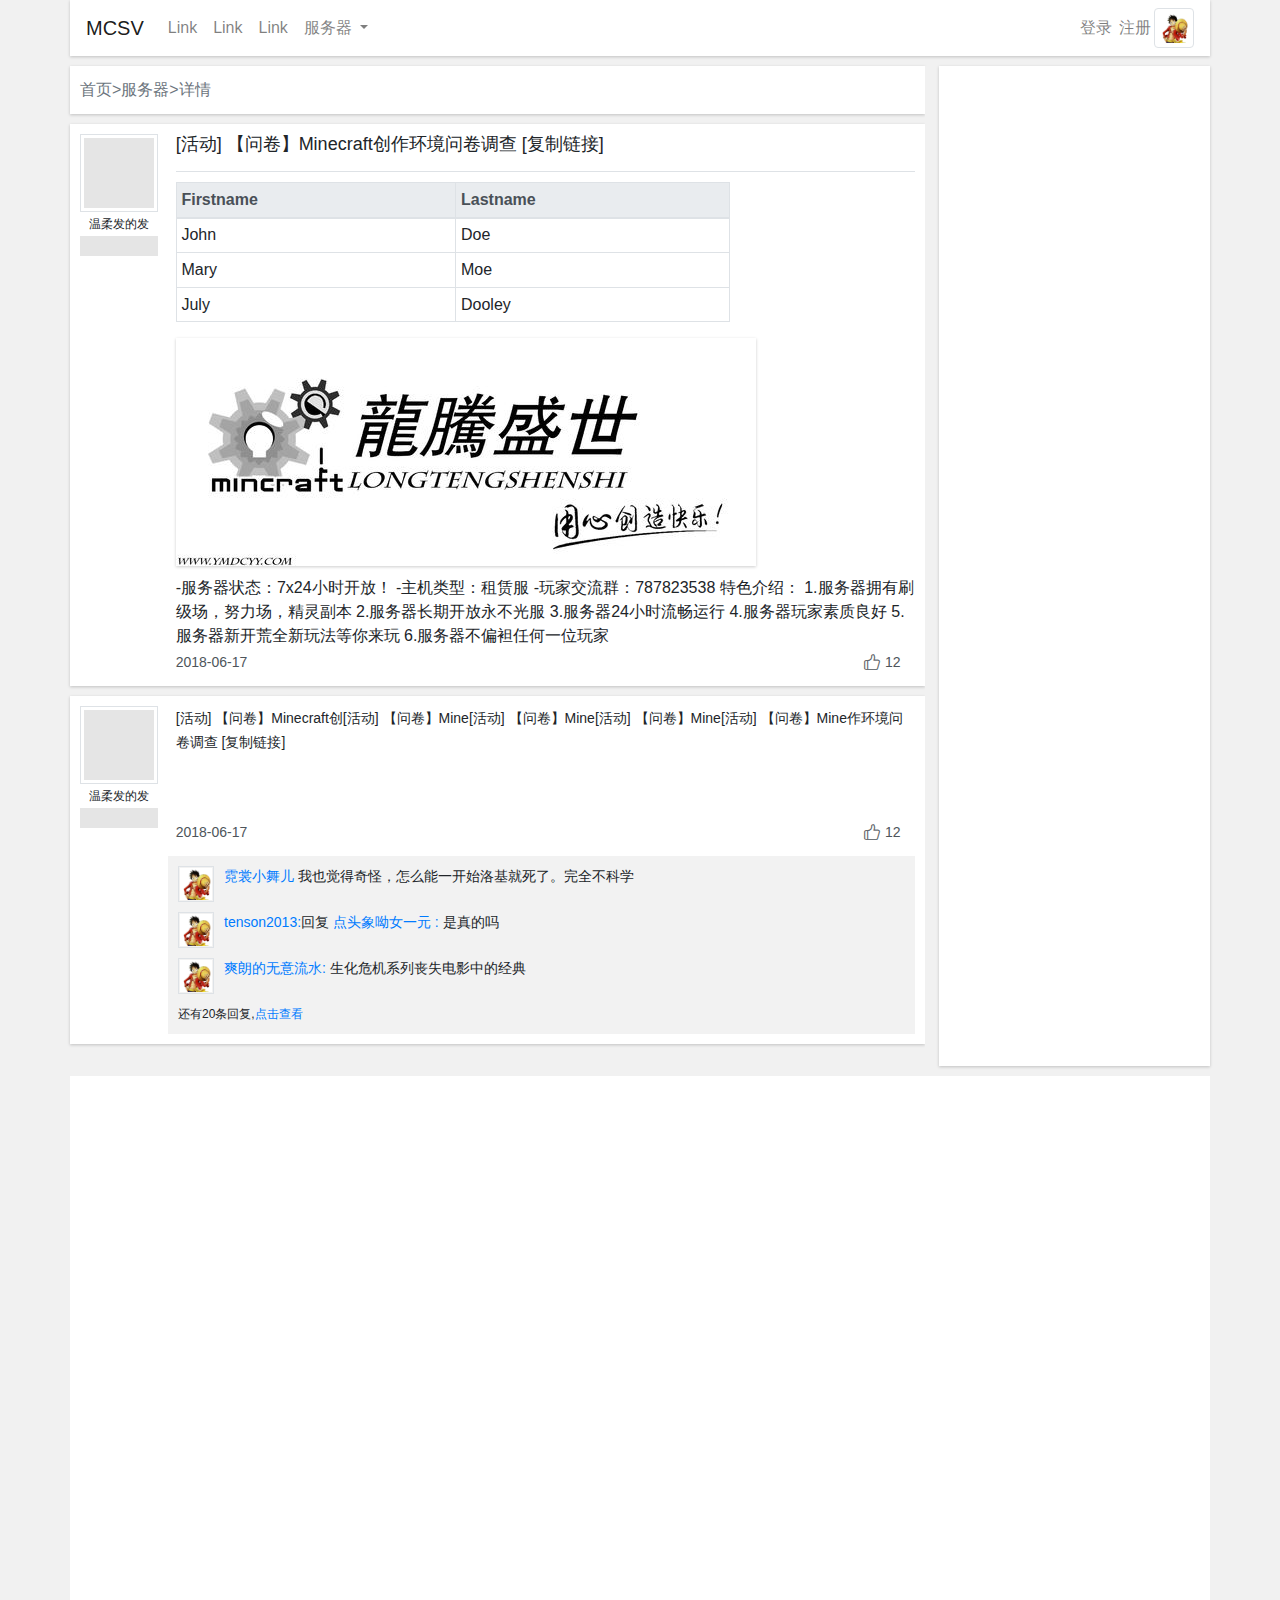
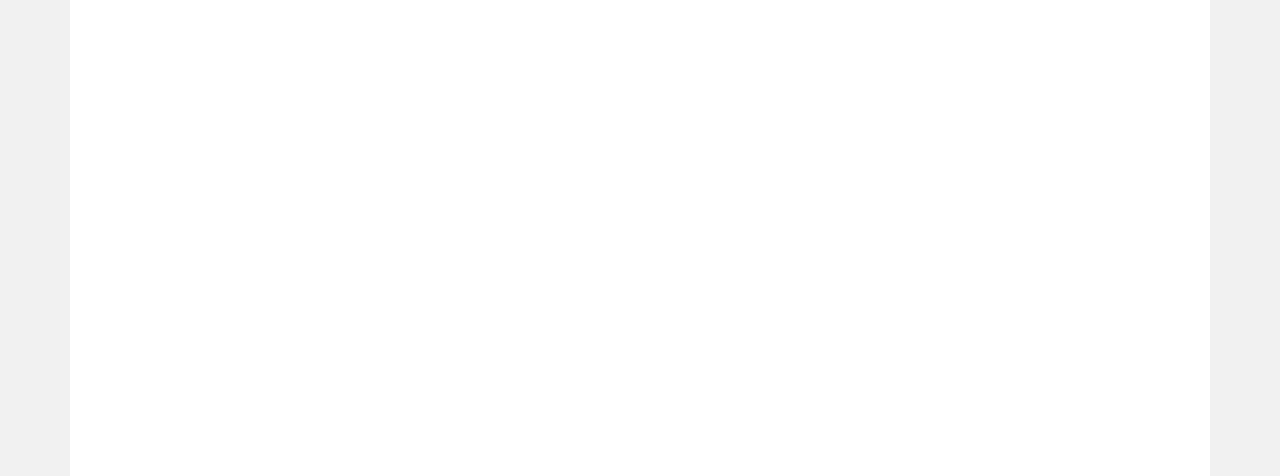
<file: details.html>
<!DOCTYPE html>
<html>
<head>
    <title>MCSVER</title>
    <meta charset="utf-8">
    <meta name="viewport" content="width=device-width, initial-scale=1">

    <link href="./css/static/bootstrap.min.css" type="text/css" rel="stylesheet">
    <script src="./js/static/jquery.min.js"></script>
    <script src="./js/static/popper.min.js"></script>
    <script src="./js/static/bootstrap.min.js"></script>

    <link href="css/static/public.css" type="text/css" rel="stylesheet"/>
    <link href="css/static/details.css" type="text/css" rel="stylesheet"/>
    <link href="css/static/icon/icon.css" type="text/css" rel="stylesheet"/>
    <script src="./js/details.js"></script>
    <script>
        //窗口大小监听
        $(window).resize(function () {
            var width = $(this).width();
            var height = $(this).height();
            if (width < 768) {
                $("#center-right").css("display", "none");
            } else {
                $("#center-right").css("display", "block");
            }
        });
        $(function () {
            if ($(window).width() < 768){
                $("#center-right").css("display", "none");
            }
        });
        //回复div toggle
        $(document).ready(function(){
            $(".toggle-reply").click(function(){
                $(this).parents(".reply-floor").next(".reply-div").toggle(200);
            });
        });
        $(document).ready(function(){
            $(".toggle-reply-input").click(function(){
                $(this).parents(".reply-floor").nextAll(".reply-input-div").toggle(200);
            });
        });
    </script>
</head>
<body style="background: #f1f1f1">
<div class="container">
    <nav class="navbar navbar-expand-sm navbar-light box-shadow" style="background: #FFF;min-width: 510px">
        <!--<nav class="navbar navbar-expand-md bg-dark navbar-dark">-->
        <a class="navbar-brand" href="#">MCSV</a>
        <button class="navbar-toggler" type="button" data-toggle="collapse" data-target="#collapsibleNavbar">
            <span class="navbar-toggler-icon"></span>
        </button>
        <div class="collapse navbar-collapse" id="collapsibleNavbar" style="justify-content: space-between;">
            <ul class="navbar-nav">
                <li class="nav-item">
                    <a class="nav-link" href="#">Link</a>
                </li>
                <li class="nav-item">
                    <a class="nav-link" href="#">Link</a>
                </li>
                <li class="nav-item">
                    <a class="nav-link" href="#">Link</a>
                </li>
                <li class="nav-item dropdown" style=" position: relative;">
                    <a class="nav-link dropdown-toggle" href="#" id="navbardrop" data-toggle="dropdown">
                        服务器
                    </a>
                    <div class="dropdown-menu">
                        <a class="dropdown-item" href="#">Link 1</a>
                        <a class="dropdown-item" href="#">Link 2</a>
                        <a class="dropdown-item" href="#">Link 3</a>
                    </div>
                </li>
            </ul>
            <ul class="navbar-nav">
                <li class="nav-item">
                    <a class="nav-link" style="padding:.5rem .2rem" href="#">登录</a>
                </li>
                <li class="nav-item">
                    <a class="nav-link" style="padding:.5rem .2rem" href="#">注册</a>
                </li>
                <img class="img-thumbnail" style="height: 40px;width: 40px" src="image/lufei.jpg"/>
            </ul>
        </div>
    </nav>
    <div class="br"></div>
    <div class="center">
        <div class="col-md-9" style="background: #F1F1F1;float: left">
            <div class="w-100 box-shadow navigation-div">
                <a href="">首页</a><a href="">>服务器</a><a href="">>详情</a>
            </div>
            <div class="br"></div>
            <!--内容-->
            <div class="w-100 white d-flex box-shadow" style="min-height: 300px;padding:10px">
                <!--头像-->
                <div style="width: 108px;">
                    <div class="head-img-div">
                        <div class="head-img shadow">

                        </div>
                    </div>
                    <div class="user-name-div">
                        <a>温柔发的发</a>
                    </div>
                    <div class="vip-icon-div shadow">

                    </div>
                </div>

                <div class=" h-100 flex-grow-1 d-flex flex-column" style="min-height: 300px;width: 100%;">
                    <div class="w-100 border-bottom" style="height: 38px;line-height: 38px;margin-bottom: 10px">
                        <h6 style="font-size: 18px">[活动] 【问卷】Minecraft创作环境问卷调查 [复制链接]</h6>
                    </div>
                    <table class="w-75 table table-bordered table-sm">
                        <thead class="thead-light">
                        <tr>
                            <th>Firstname</th>
                            <th>Lastname</th>
                        </tr>
                        </thead>
                        <tbody>
                        <tr>
                            <td>John</td>
                            <td>Doe</td>
                        </tr>
                        <tr>
                            <td>Mary</td>
                            <td>Moe</td>
                        </tr>
                        <tr>
                            <td>July</td>
                            <td>Dooley</td>
                        </tr>
                        </tbody>
                    </table>
                    <div id="content" class="flex-grow-1">
                        <img src="image/ltss.jpg"/>
                        <div class="br"></div>
                        <span>
                            -服务器状态：7x24小时开放！
                            -主机类型：租赁服
                            -玩家交流群：787823538
                            特色介绍：
                            1.服务器拥有刷级场，努力场，精灵副本
                            2.服务器长期开放永不光服
                            3.服务器24小时流畅运行
                            4.服务器玩家素质良好
                            5.服务器新开荒全新玩法等你来玩
                            6.服务器不偏袒任何一位玩家
                        </span>
                    </div>
                    <div class="w-100 d-flex justify-content-between comment-item"
                         style="height: 28px;line-height: 28px;">
                        <div class="h-100" style="width: 88px">
                            <p>2018-06-17</p>
                        </div>
                        <div class="h-100 d-flex justify-content-between div-reply-icon"
                             style="width: 280px;">
                            <div class="reply-icon" title="举报">
                                <a href="#"><i class="icon iconfont">&#xe601;</i></a>
                            </div>
                            <div class="reply-icon" title="踩">
                                <a href="#"><i class="icon iconfont">&#xe703;</i></a>
                                <p>2</p>
                            </div>
                            <div class="reply-icon" title="回复">
                                <a href="#"><i class="icon iconfont">&#xe646;</i></a>
                            </div>
                            <div class="reply-icon" title="查看对话">
                                <a href="#"><i class="icon iconfont">&#xe66b;</i></a>
                            </div>
                            <div class="show-icon" title="点赞">
                                <a style="text-decoration: none;" href="#"><i class="icon iconfont">&#xe608;</i></a>
                                <p>12</p>
                            </div>
                        </div>
                    </div>
                </div>
            </div>

            <div class="br"></div>
            <!--楼层-->
            <div class="floor box-shadow">
                <div class="reply-floor w-100 d-flex white" style="min-height: 140px;padding: 10px;">
                    <!--头像-->
                    <div style="width: 108px;">
                        <div class="head-img-div">
                            <div class="head-img shadow">

                            </div>
                        </div>
                        <div class="user-name-div">
                            <a>温柔发的发</a>
                        </div>
                        <div class="vip-icon-div shadow">

                        </div>
                    </div>
                    <!--回复-->
                    <div class=" h-100 flex-grow-1 d-flex flex-column justify-content-between"
                         style="min-height: 140px;width: 100%;">
                        <!--楼层-->
                        <div class="w-100" style="margin-bottom: 10px;">
                            <span style="font-size: 14px">[活动] 【问卷】Minecraft创[活动] 【问卷】Mine[活动] 【问卷】Mine[活动] 【问卷】Mine[活动] 【问卷】Mine作环境问卷调查 [复制链接]</span>
                        </div>
                        <div class="w-100 d-flex justify-content-between comment-item"
                             style="height: 28px;line-height: 28px;">
                            <div class="h-100" style="width: 88px">
                                <p>2018-06-17</p>
                            </div>
                            <div class="h-100 d-flex justify-content-between div-reply-icon" style="width: 280px;">
                                <div class="reply-icon" title="举报">
                                    <a href="#"><i class="icon iconfont">&#xe601;</i></a>
                                </div>
                                <div class="reply-icon" title="踩">
                                    <a href="#"><i class="icon iconfont">&#xe703;</i></a>
                                    <p>2</p>
                                </div>
                                <div class="reply-icon toggle-reply-input" title="回复">
                                    <a><i class="icon iconfont">&#xe646;</i></a>
                                </div>
                                <div class="reply-icon toggle-reply"  data-toggle="collapse" data-target="#demo" title="查看对话">
                                    <a><i class="icon iconfont">&#xe66b;</i></a>
                                    <p>2</p>
                                </div>
                                <div class="show-icon" title="点赞">
                                    <a style="text-decoration: none;" href="#"><i class="icon iconfont">&#xe608;</i></a>
                                    <p>12</p>
                                </div>
                            </div>
                        </div>
                    </div>
                </div>
                <div class="reply-div w-100 white" style="padding:0 10px 10px 0">
                    <div class="d-flex w-100 h-100">
                        <div  style="min-width: 98px;padding:10px;"></div>
                        <div class="flex-grow-1 reply-item-body">
                            <div class="reply-item d-flex">
                                <a class="reply-user-img-div">
                                    <img class="reply-user-img" src="./image/lufei.jpg">
                                </a>
                                <div class="reply-content">
                                    <a href="">霓裳小舞儿</a>
                                    <span>我也觉得奇怪，怎么能一开始洛基就死了。完全不科学</span>
                                </div>
                            </div>
                            <div class="reply-item d-flex">
                                <a class="reply-user-img-div">
                                    <img class="reply-user-img" src="./image/lufei.jpg">
                                </a>
                                <div class="reply-content">
                                    <a href="">tenson2013:</a><span>回复</span>
                                    <a  href="">点头象呦女一元 :</a>
                                    <span>是真的吗</span>
                                </div>
                            </div>
                            <div class="reply-item d-flex">
                                <a class="reply-user-img-div">
                                    <img class="reply-user-img" src="./image/lufei.jpg">
                                </a>
                                <div class="reply-content">
                                    <a href="">爽朗的无意流水:</a>
                                    <span>生化危机系列丧失电影中的经典</span>
                                </div>
                            </div>
                            <div class="reply-more-div">
                                <span>还有20条回复,</span><a href="">点击查看</a>
                            </div>
                        </div>
                    </div>
                </div>
                <div class="reply-input-div collapse w-100 white" style="height: 100px;padding:0 10px 10px 0">
                    <div class="d-flex w-100 h-100">
                        <div style="min-width: 98px;padding:10px;border-right: 1px #cccccc solid;"></div>
                        <div class="flex-grow-1" style="background: #fbef49"></div>
                    </div>
                </div>
            </div>

        </div>
        <!--右边栏-->
        <div id="center-right" class="col-md-3 center-right">
            <div class="h-100" style="background: #f1f1f1;float: left;width: 5%"></div>
            <div class="h-100 box-shadow" style="background: #FFF;float: left;width: 95%">

            </div>
        </div>

        <div class="clearfix"></div>
        <div class="footer col-md-12" style="margin-top: 10px;height: 1000px;">


        </div>
    </div>
</div>
</body>
</html>
</file>
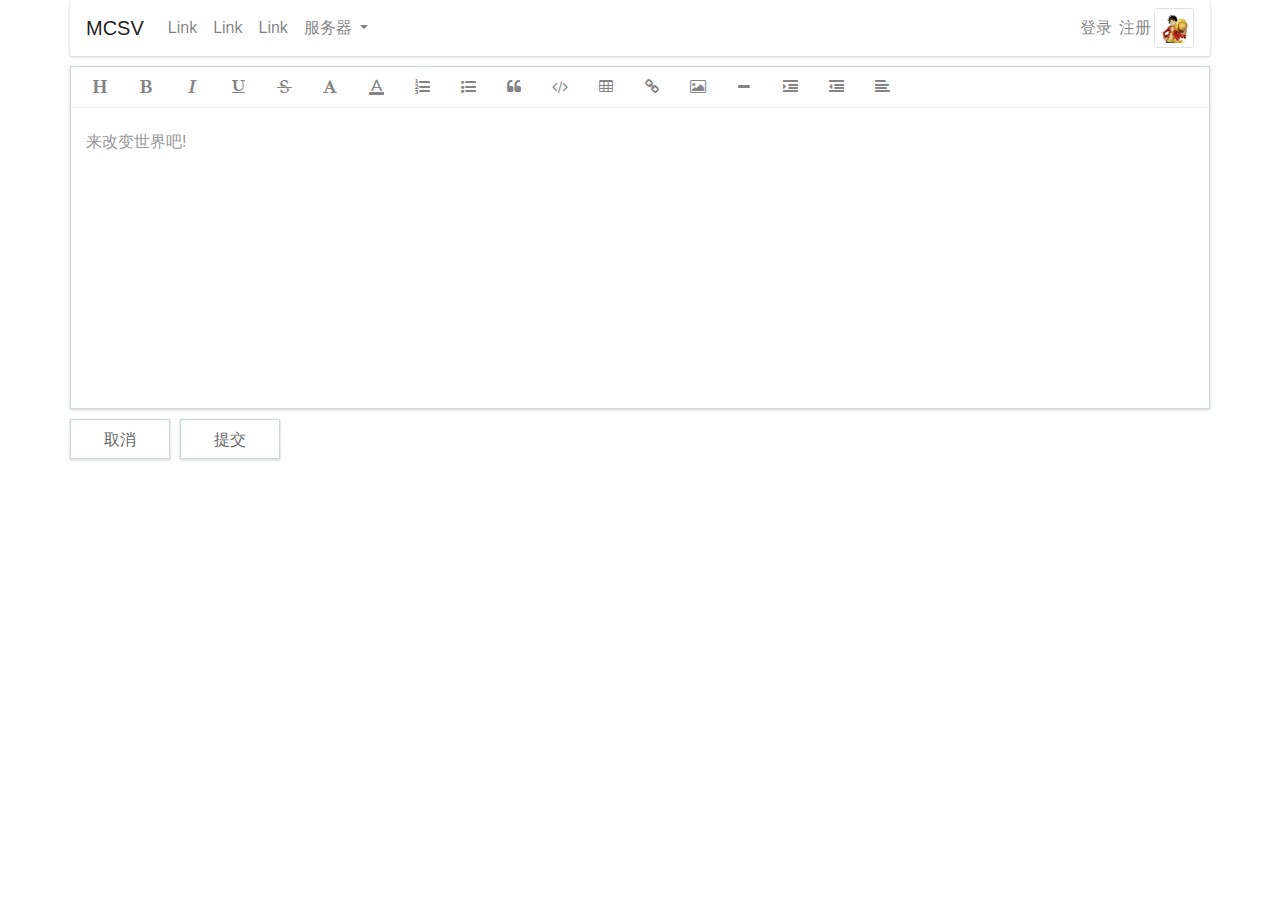
<file: edit.html>
<!DOCTYPE html>
<html>
<head>
    <meta charset="UTF-8">
    <title>wangEditor demo</title>
    <link href="./css/static/bootstrap.min.css" type="text/css" rel="stylesheet">
    <script src="./js/static/jquery.min.js"></script>
    <script src="./js/static/popper.min.js"></script>
    <script src="./js/static/bootstrap.min.js"></script>
    <link href="css/static/public.css" type="text/css" rel="stylesheet"/>

    <!--富文本-->
    <link rel="stylesheet" type="text/css" href="./css/edit/simditor.css"/>
    <script type="text/javascript" src="./js/edit/jquery.min.js"></script>
    <script type="text/javascript" src="./js/edit/module.js"></script>
    <script type="text/javascript" src="./js/edit/hotkeys.js"></script>
    <script type="text/javascript" src="./js/edit/uploader.js"></script>
    <script type="text/javascript" src="./js/edit/simditor.js"></script>
    <style>
        #editor>img{
            max-width: 100%;
        }
    </style>
</head>
<body>
<div class="container">
    <nav class="navbar navbar-expand-sm navbar-light box-shadow" style="background: #FFF;min-width: 510px">
        <a class="navbar-brand" href="#">MCSV</a>
        <button class="navbar-toggler" type="button" data-toggle="collapse" data-target="#collapsibleNavbar">
            <span class="navbar-toggler-icon"></span>
        </button>
        <div class="collapse navbar-collapse" id="collapsibleNavbar" style="justify-content: space-between;">
            <ul class="navbar-nav">
                <li class="nav-item">
                    <a class="nav-link" href="#">Link</a>
                </li>
                <li class="nav-item">
                    <a class="nav-link" href="#">Link</a>
                </li>
                <li class="nav-item">
                    <a class="nav-link" href="#">Link</a>
                </li>
                <li class="nav-item dropdown" style=" position: relative;">
                    <a class="nav-link dropdown-toggle" href="#" id="navbardrop" data-toggle="dropdown">
                        服务器
                    </a>
                    <div class="dropdown-menu">
                        <a class="dropdown-item" href="#">Link 1</a>
                        <a class="dropdown-item" href="#">Link 2</a>
                        <a class="dropdown-item" href="#">Link 3</a>
                    </div>
                </li>
            </ul>
            <ul class="navbar-nav">
                <li class="nav-item">
                    <a class="nav-link" style="padding:.5rem .2rem" href="#">登录</a>
                </li>
                <li class="nav-item">
                    <a class="nav-link" style="padding:.5rem .2rem" href="#">注册</a>
                </li>
                <img class="img-thumbnail" style="height: 40px;width: 40px" src="image/lufei.jpg"/>
            </ul>
        </div>
    </nav>
    <div class="br"></div>
    <div class="box-shadow col-md-12">
        <textarea id="editor" placeholder="来改变世界吧!" autofocus></textarea>
    </div>
    <div class="br"></div>
    <div class="col-md-12" style="height: 40px;">
        <div class="button box-shadow" style="height:40px;width:100px;" onclick="get()">
            <p>取消</p>
        </div>
        <div class="button box-shadow" style="height:40px;width:100px;" onclick="get()">
            <p>提交</p>
        </div>
    </div>
</div>
<script type="text/javascript" src="./js/edit/init.edit.js"></script>
</body>
</html>
</file>
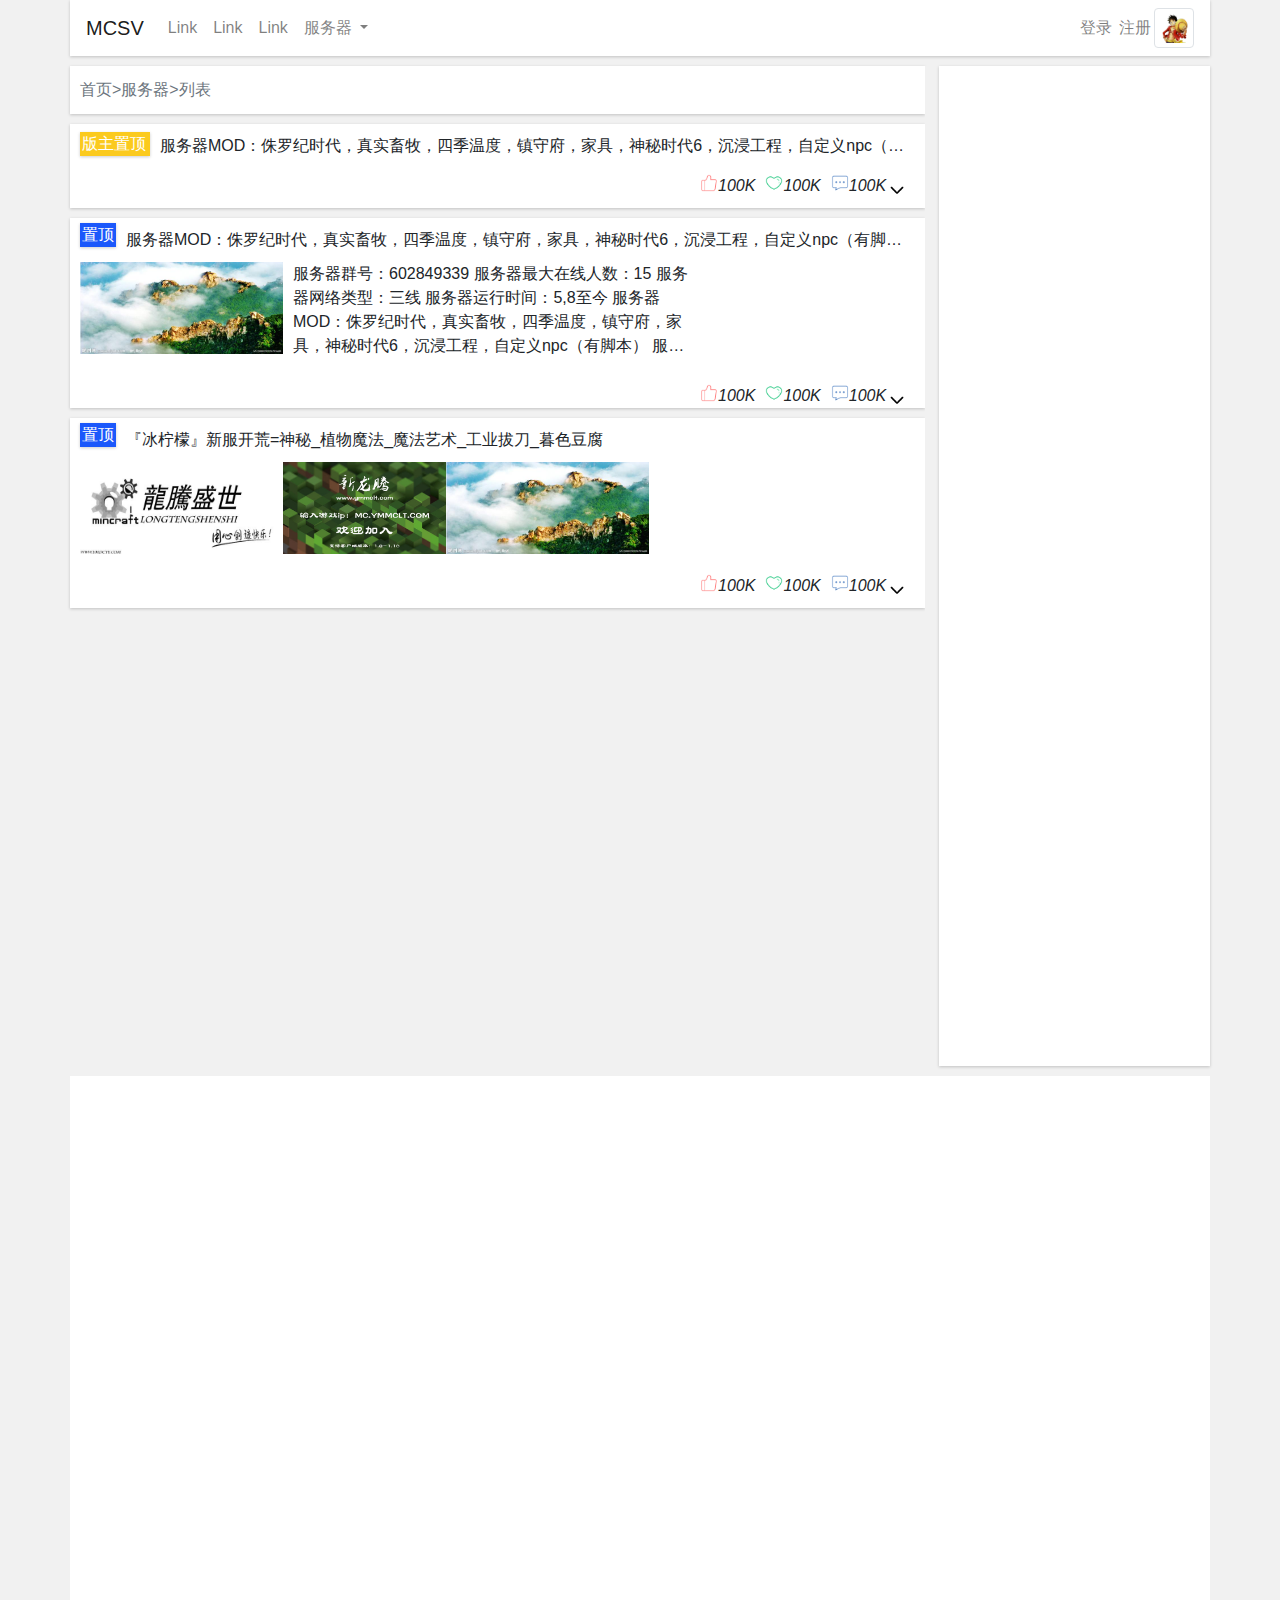
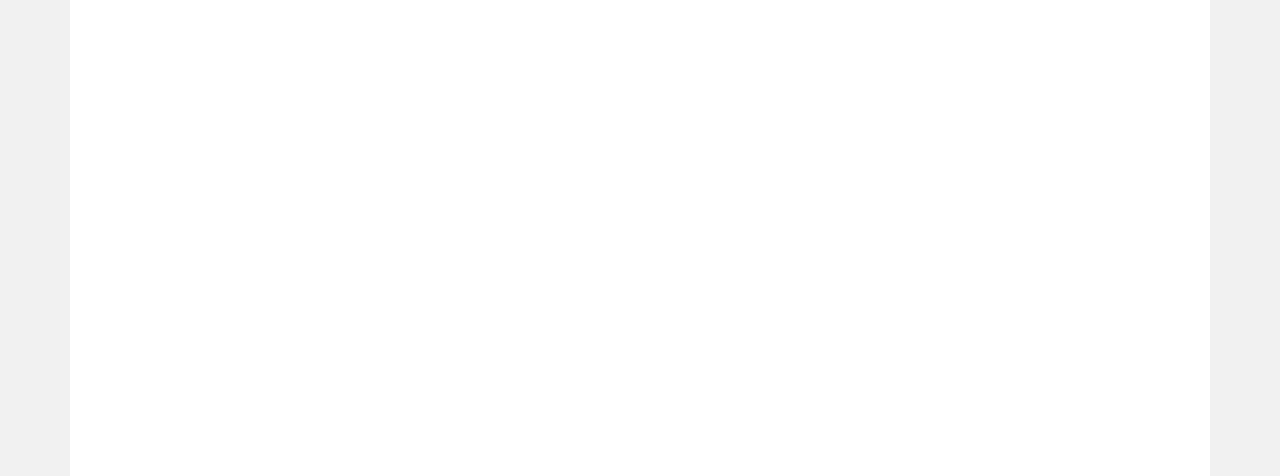
<file: list.html>
<!DOCTYPE html>
<html>
<head>
    <title>MCSVER</title>
    <meta charset="utf-8">
    <meta name="viewport" content="width=device-width, initial-scale=1">
    <link href="./css/static/bootstrap.min.css" type="text/css" rel="stylesheet">
    <link href="css/static/public.css" type="text/css" rel="stylesheet"/>
    <script src="./js/static/jquery.min.js"></script>
    <script src="./js/static/popper.min.js"></script>
    <script src="./js/static/bootstrap.min.js"></script>
    <style>
        .center-right {
            background: #f1f1f1;
            float: left;
            height: 1000px;
        }

        .image-width {
            min-width: 160px;
            max-width: 203px;
            height: 92px;
        }

        .dropdown {
            position: absolute;
        }

        .nav-link {
            text-align: center;
        }

        .col-md-9 {
            min-width: 510px;
        }
    </style>
    <script>
        $(function () {
            if ($(window).width() < 768){
                $("#center-right").css("display", "none");
            }
        });
        //窗口大小监听
        $(window).resize(function () {
            var width = $(this).width();
            var height = $(this).height();
            if (width < 768) {
                $("#center-right").css("display", "none");
            } else {
                $("#center-right").css("display", "block");
            }
        });
    </script>
</head>
<body style="background: #f1f1f1">
<div class="container">
    <nav class="navbar navbar-expand-sm navbar-light box-shadow" style="background: #FFF;min-width: 510px">
        <!--<nav class="navbar navbar-expand-md bg-dark navbar-dark">-->
        <a class="navbar-brand" href="#">MCSV</a>
        <button class="navbar-toggler" type="button" data-toggle="collapse" data-target="#collapsibleNavbar">
            <span class="navbar-toggler-icon"></span>
        </button>
        <div class="collapse navbar-collapse" id="collapsibleNavbar" style="justify-content: space-between;">
            <ul class="navbar-nav">
                <li class="nav-item">
                    <a class="nav-link" href="#">Link</a>
                </li>
                <li class="nav-item">
                    <a class="nav-link" href="#">Link</a>
                </li>
                <li class="nav-item">
                    <a class="nav-link" href="#">Link</a>
                </li>
                <li class="nav-item dropdown" style=" position: relative;">
                    <a class="nav-link dropdown-toggle" href="#" id="navbardrop" data-toggle="dropdown">
                        服务器
                    </a>
                    <div class="dropdown-menu">
                        <a class="dropdown-item" href="#">Link 1</a>
                        <a class="dropdown-item" href="#">Link 2</a>
                        <a class="dropdown-item" href="#">Link 3</a>
                    </div>
                </li>
            </ul>
            <ul class="navbar-nav">
                <li class="nav-item">
                    <a class="nav-link" style="padding:.5rem .2rem" href="#">登录</a>
                </li>
                <li class="nav-item">
                    <a class="nav-link" style="padding:.5rem .2rem" href="#">注册</a>
                </li>
                <img class="img-thumbnail" style="height: 40px;width: 40px" src="image/lufei.jpg"/>
            </ul>
        </div>
    </nav>
    <div class="br"></div>
    <div class="center">
        <div class="col-md-9" style="background: #F1F1F1;float: left">
            <div class="w-100 box-shadow navigation-div">
                <a href="">首页</a><a href="">>服务器</a><a href="">>列表</a>
            </div>
            <div class="br"></div>
            <div class="media col-md-12 box-shadow d-flex flex-column" style="height:84px;min-width: 510px">
                <div class="media float-left w-100" style="height:50px;background: #FFFFFF">
                    <div class="d-flex flex-column h-100" style="min-width:90px;justify-content: center;">
                       <span class="box-shadow"
                             style="margin-left: 10px;margin-right: 10px;color: #FFF;background: #fbca1e;padding: 0 2px">版主置顶</span>
                    </div>
                    <div class="d-flex flex-column h-100 title-hidden"
                         style="justify-content: center;padding:10px 10px 0 0; ">
                        <span class="h-100" style="overflow: hidden;text-overflow: ellipsis;">服务器MOD：侏罗纪时代，真实畜牧，四季温度，镇守府，家具，神秘时代6，沉浸工程，自定义npc（有脚本）</span>
                    </div>
                </div>
                <div class="w-100 " style="padding:10px">
                    <div class="d-flex flex-row float-right" style="width: 220px;">
                        <div class="count-icon d-flex" style="padding: 0 5px">
                            <img style="height:18px;width: 18px;" src="image/icon/icon-praise.png"/>
                            <i style="float: left">100K</i>
                        </div>
                        <div class="count-icon d-flex float-left" style="padding: 0 5px">
                            <img style="height:18px;width: 18px;" src="image/icon/icon-collection.png"/>
                            <i style="float: left">100K</i>
                        </div>
                        <div class="count-icon d-flex" style="padding: 0 5px">
                            <img style="height:18px;width: 18px;" src="image/icon/icon-info.png"/>
                            <i style="float: left">100K</i>
                        </div>
                        <div class="dropdown count-icon d-flex"
                             style="height:24px;width: 35px;padding: 2px 7px;right: 10px;">
                            <img class="dropdown-toggle" style="height:20px;width: 20px;"
                                 src="image/icon/icon-down-arrow.png" data-toggle="dropdown"/>
                            <div class="dropdown-menu">
                                <a class="dropdown-item" href="#">Link 1</a>
                                <a class="dropdown-item" href="#">Link 2</a>
                                <a class="dropdown-item" href="#">Link 3</a>
                            </div>
                        </div>
                    </div>
                </div>
            </div>
            <div class="br"></div>

            <div class="media col-md-12 box-shadow d-flex flex-column" style="height:190px ;min-width: 510px">
                <div class="media float-left w-100" style="height:50px;background: #FFFFFF">
                    <div class="d-flex flex-column h-100"
                         style="min-width:46px;margin-right:10px;justify-content: center;">
                        <span class="box-shadow"
                              style="margin-left: 10px;color: #FFF;background: #1b58fb;padding: 0 2px;">置顶</span>
                    </div>
                    <div class="d-flex flex-column h-100 title-hidden"
                         style="justify-content: center;padding:10px 10px 0 0; ">
                        <span class="h-100" style="overflow: hidden;text-overflow: ellipsis;">服务器MOD：侏罗纪时代，真实畜牧，四季温度，镇守府，家具，神秘时代6，沉浸工程，自定义npc（有脚本）</span>
                    </div>
                </div>
                <div class="media float-left w-100" style="background: #FFF;padding: 10px;height: 64%;">
                    <img class="image-width" src="./image/long.jpg">
                    <p class="hidden-text" style="padding-left:10px;max-width: 406px;height:92px;">
                        服务器群号：602849339
                        服务器最大在线人数：15
                        服务器网络类型：三线
                        服务器运行时间：5,8至今
                        服务器MOD：侏罗纪时代，真实畜牧，四季温度，镇守府，家具，神秘时代6，沉浸工程，自定义npc（有脚本）
                        服务器插件：脚本方块（用来做有趣的侏罗纪公园副本和农场），基础插件，全球市场（挂售你的商品）</p>
                </div>
                <div class="w-100 " style="padding:10px">
                    <div class="d-flex flex-row float-right" style="width: 220px;">
                        <div class="count-icon d-flex" style="padding: 0 5px">
                            <img style="height:18px;width: 18px;" src="image/icon/icon-praise.png"/>
                            <i style="float: left">100K</i>
                        </div>
                        <div class="count-icon d-flex float-left" style="padding: 0 5px">
                            <img style="height:18px;width: 18px;" src="image/icon/icon-collection.png"/>
                            <i style="float: left">100K</i>
                        </div>
                        <div class="count-icon d-flex" style="padding: 0 5px">
                            <img style="height:18px;width: 18px;" src="image/icon/icon-info.png"/>
                            <i style="float: left">100K</i>
                        </div>
                        <div class="dropdown count-icon d-flex"
                             style="height:24px;width: 35px;padding: 2px 7px;right: 10px;">
                            <img class="dropdown-toggle" style="height:20px;width: 20px;"
                                 src="image/icon/icon-down-arrow.png" data-toggle="dropdown"/>
                            <div class="dropdown-menu">
                                <a class="dropdown-item" href="#">Link 1</a>
                                <a class="dropdown-item" href="#">Link 2</a>
                                <a class="dropdown-item" href="#">Link 3</a>
                            </div>
                        </div>
                    </div>
                </div>
            </div>
            <div class="br"></div>

            <div class="media col-md-12 box-shadow d-flex flex-column" style="height:190px ;min-width: 510px">
                <div class="media float-left w-100" style="height:50px;background: #FFFFFF">
                    <div class="d-flex flex-column h-100"
                         style="min-width:46px;margin-right:10px;justify-content: center;">
                        <span class="box-shadow"
                              style="margin-left: 10px;color: #FFF;background: #1b58fb;padding: 0 2px;">置顶</span>
                    </div>
                    <div class="d-flex flex-column h-100 title-hidden"
                         style="justify-content: center;padding:10px 10px 0 0; ">
                        <span class="h-100" style="overflow: hidden;text-overflow: ellipsis;">『冰柠檬』新服开荒=神秘_植物魔法_魔法艺术_工业拔刀_暮色豆腐</span>
                    </div>
                </div>
                <div class="media float-left w-100" style="background: #FFF;padding: 10px;height: 64%;">
                    <img class="image-width" src="./image/ltss.jpg">
                    <img class="image-width" src="./image/xlt.jpg">
                    <img class="image-width" src="./image/long.jpg">
                </div>
                <div class="w-100 " style="padding:10px">
                    <div class="d-flex flex-row float-right" style="width: 220px;">
                        <div class="count-icon d-flex" style="padding: 0 5px">
                            <img style="height:18px;width: 18px;" src="image/icon/icon-praise.png"/>
                            <i style="float: left">100K</i>
                        </div>
                        <div class="count-icon d-flex float-left" style="padding: 0 5px">
                            <img style="height:18px;width: 18px;" src="image/icon/icon-collection.png"/>
                            <i style="float: left">100K</i>
                        </div>
                        <div class="count-icon d-flex" style="padding: 0 5px">
                            <img style="height:18px;width: 18px;" src="image/icon/icon-info.png"/>
                            <i style="float: left">100K</i>
                        </div>
                        <div class="dropdown count-icon d-flex"
                             style="height:24px;width: 35px;padding: 2px 7px;right: 10px;">
                            <img class="dropdown-toggle" style="height:20px;width: 20px;"
                                 src="image/icon/icon-down-arrow.png" data-toggle="dropdown"/>
                            <div class="dropdown-menu">
                                <a class="dropdown-item" href="#">Link 1</a>
                                <a class="dropdown-item" href="#">Link 2</a>
                                <a class="dropdown-item" href="#">Link 3</a>
                            </div>
                        </div>
                    </div>
                </div>
            </div>

        </div>

        <div id="center-right" class="col-md-3 center-right">
            <div class="h-100" style="background: #f1f1f1;float: left;width: 5%"></div>
            <div class="h-100 box-shadow" style="background: #FFF;float: left;width: 95%">

            </div>
        </div>
        <div class="clearfix"></div>
        <div class="footer col-md-12" style="margin-top: 10px;height: 1000px;">


        </div>
    </div>
</div>
</body>
</html>
</file>
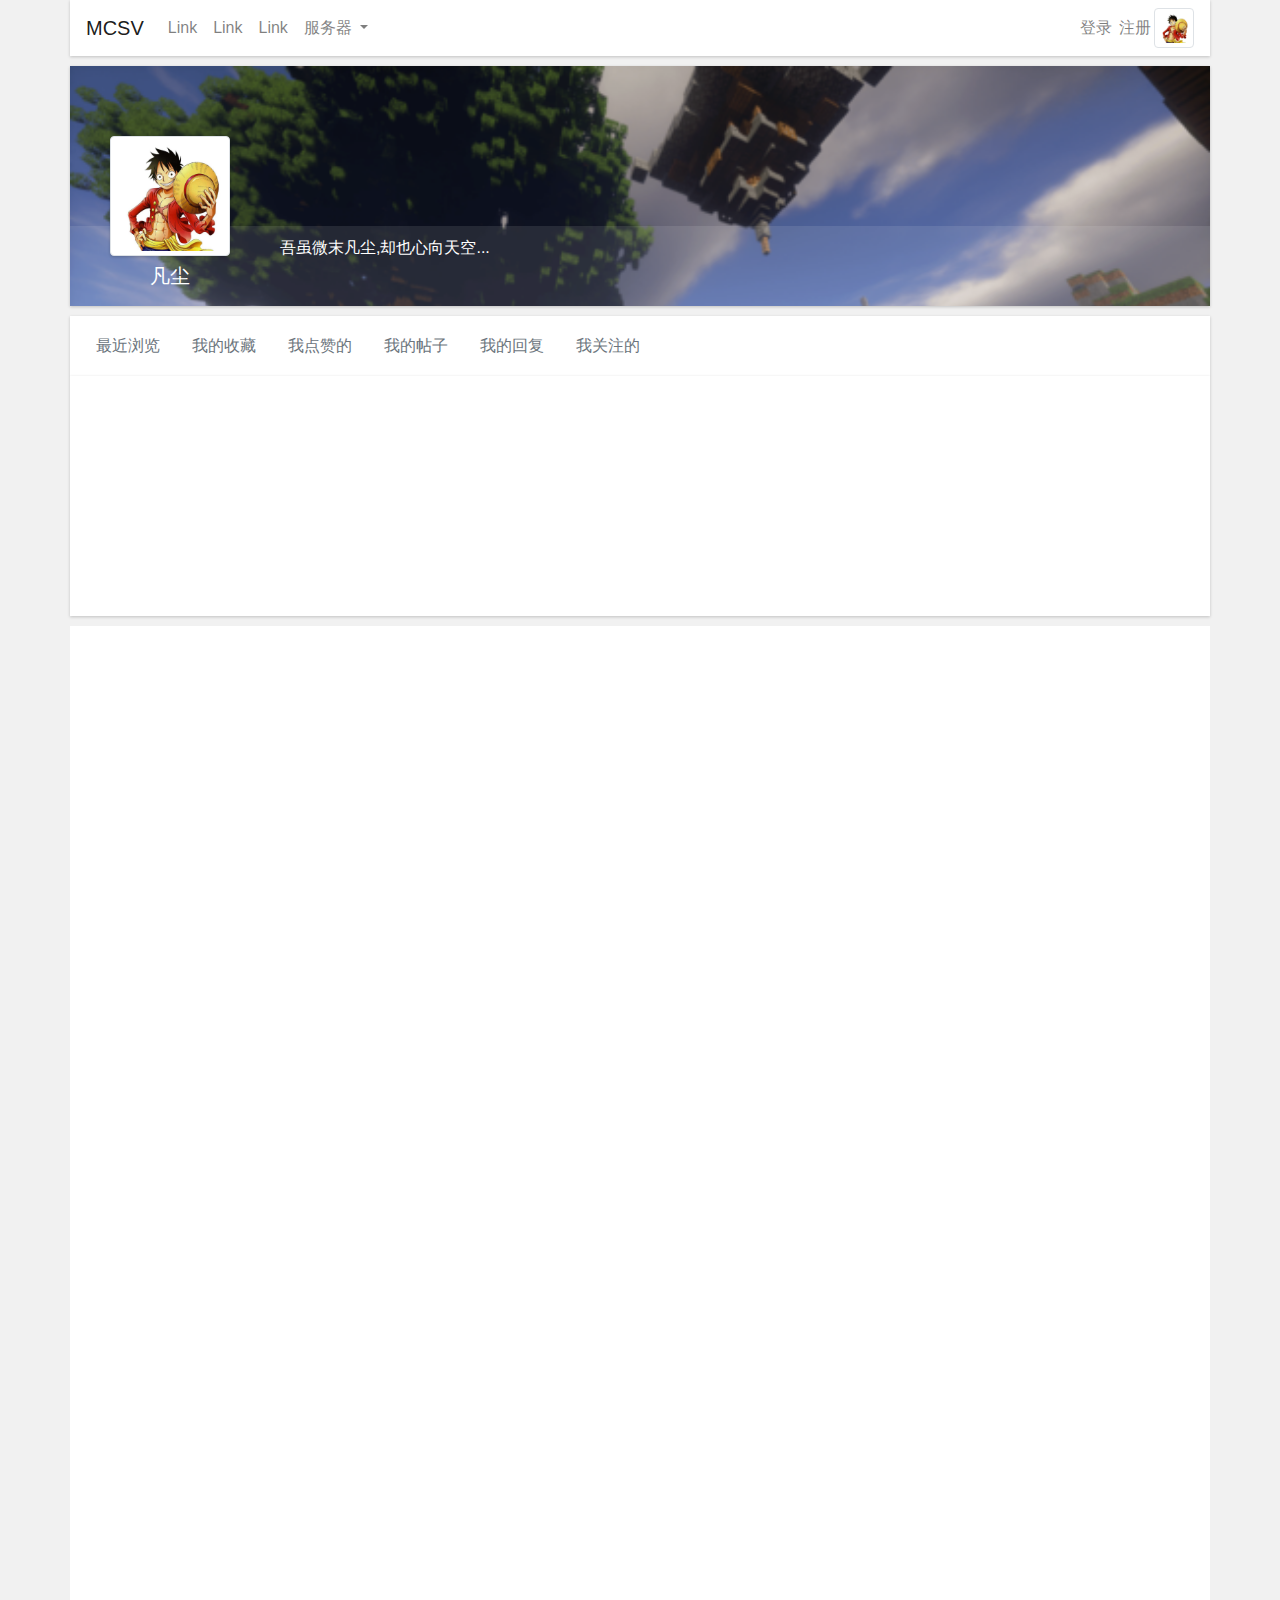
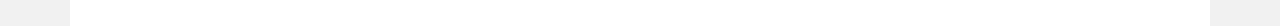
<file: mine.html>
<!DOCTYPE html>
<html>
<head>
    <title>MCSVER</title>
    <meta charset="utf-8">
    <meta name="viewport" content="width=device-width, initial-scale=1">
    <link href="./css/static/bootstrap.min.css" type="text/css" rel="stylesheet">
    <link href="./css/static/public.css" type="text/css" rel="stylesheet"/>
    <script src="./js/static/jquery.min.js"></script>
    <script src="./js/static/popper.min.js"></script>
    <script src="./js/static/bootstrap.min.js"></script>

    <style>
        @media (max-width: 768px) {
            .nav-link {
                padding: .5rem .5rem;
            }

            .nav-cell {
                justify-content: center;
            }
        }
    </style>
</head>
<body style="background: #f1f1f1">

<div class="container">
    <!--导航栏-->
    <nav class="navbar navbar-expand-sm navbar-light box-shadow" style="background: #FFF;">
        <a class="navbar-brand" href="#">MCSV</a>
        <button class="navbar-toggler" type="button" data-toggle="collapse" data-target="#collapsibleNavbar">
            <span class="navbar-toggler-icon"></span>
        </button>
        <div class="collapse navbar-collapse" id="collapsibleNavbar" style="justify-content: space-between;">
            <ul class="navbar-nav">
                <li class="nav-item">
                    <a class="nav-link" href="#">Link</a>
                </li>
                <li class="nav-item">
                    <a class="nav-link" href="#">Link</a>
                </li>
                <li class="nav-item">
                    <a class="nav-link" href="#">Link</a>
                </li>
                <li class="nav-item dropdown">
                    <a class="nav-link dropdown-toggle" href="#" id="navbardrop" data-toggle="dropdown">
                        服务器
                    </a>
                    <div class="dropdown-menu">
                        <a class="dropdown-item" href="#">Link 1</a>
                        <a class="dropdown-item" href="#">Link 2</a>
                        <a class="dropdown-item" href="#">Link 3</a>
                    </div>
                </li>
            </ul>
            <ul class="navbar-nav">
                <li class="nav-item">
                    <a class="nav-link" style="padding:.5rem .2rem" href="#">登录</a>
                </li>
                <li class="nav-item">
                    <a class="nav-link" style="padding:.5rem .2rem" href="#">注册</a>
                </li>
                <img class="img-thumbnail" style="height: 40px;width: 40px" src="image/lufei.jpg"/>
            </ul>
        </div>
    </nav>
    <div class="br"></div>

    <!--正文-->
    <div class="center">
        <div class="col-md-12 white box-shadow" style="height: 240px;margin-bottom: 10px;
        background: url(./image/ads.png) no-repeat;-webkit-background-size: cover;background-size: cover;">
            <div class="w-100" style="height: 160px;">
            </div>
            <div class="w-100" style="height: 80px;background: rgba(255,255,255,.1)">
                <div style="z-index:10;position:relative; display:inline-block;top: -90px;left:40px;height: 160px;width: 120px;">
                    <div style="height: 120px;width: 120px;">
                        <img class="img-thumbnail h-100 w-100 box-shadow" src="image/lufei.jpg"/>
                    </div>
                    <div style="height: 40px;width: 100%;">
                        <h5 style="color:rgba(255,255,255,1);font-weight:400;line-height: 40px;text-align: center">凡尘</h5>
                    </div>
                </div>
                <div class="d-flex" style="position:relative;bottom:160px;height: 80px;">
                    <div style="height:80px;width: 200px;"></div>
                    <div class="flex-grow-1" style="color: rgba(255,255,255,1);height: 80px;padding: 10px;">
                        <p>吾虽微末凡尘,却也心向天空...</p>
                    </div>
                </div>
            </div>
        </div>

        <div class="col-md-12 white box-shadow" style="height: 60px;">
            <ul class="nav nav-cell" style="padding:10px;">
                <li class="nav-item">
                    <a class="nav-link text-secondary" href="#">最近浏览</a>
                </li>
                <li class="nav-item">
                    <a class="nav-link text-secondary" href="#">我的收藏</a>
                </li>
                <li class="nav-item">
                    <a class="nav-link text-secondary" href="#">我点赞的</a>
                </li>
                <li class="nav-item">
                    <a class="nav-link text-secondary" href="#">我的帖子</a>
                </li>
                <li class="nav-item">
                    <a class="nav-link text-secondary" href="#">我的回复</a>
                </li>
                <li class="nav-item">
                    <a class="nav-link text-secondary" href="#">我关注的</a>
                </li>
            </ul>
        </div>

        <div class="col-md-12 white box-shadow" style="height: 240px;margin-bottom: 10px">

        </div>
    </div>
    <!--正文下面的-->
    <div class="clearfix"></div>
    <div class="col-md-12" style="height: 1000px;">


    </div>
</div>

</body>
</html>
</file>
<file: css/static/public.css>
/** {*/
    /*background: rgba(200, 200, 200, 0.2);*/
/*}*/

.br {
    margin-top: 10px;
}

.white{
    background: #FFF;
}

.col-md-1, .col-md-2, .col-md-3, .col-md-4, .col-md-5, .col-md-6, .col-md-7, .col-md-8, .col-md-9, .col-md-10, .col-md-11, .col-md-12 {
    background: #FFF;
    padding: 0;
    margin: 0;
}

.col-md-12 {
    min-width: 510px;
}

.navbar {
    min-width: 510px;
}

.box-shadow {
    box-shadow: 0 1px 3px rgba(0, 0, 0, .2);
}

.hidden-text {
    overflow: hidden;
    text-overflow: ellipsis;
    display: -webkit-box;
    -webkit-line-clamp: 4;
    -webkit-box-orient: vertical;
}

.title-hidden {
    overflow: hidden;
    text-overflow: ellipsis;
    white-space: nowrap;
}

/*导航标签*/
.navigation-div{
    background: #FFF;height: 3rem;line-height: 3rem;padding-left: 10px
}
.navigation-div > a{
    color: #6c757d;
}

.container{
    padding: 0;
}

/*公共按钮*/

.button {
    line-height: 40px;
    text-align: center;
    border: 1px solid #c9d8db;
    float: left;
    margin: 0 10px 0 0;
    color: #666;
}
</file>
<file: css/static/details.css>
.center-right {
    background: #f1f1f1;
    float: left;
    height: 1000px;
}

.image-width {
    min-width: 160px;
    max-width: 203px;
    height: 92px;
}

.dropdown {
    position: absolute;
}

.nav-link {
    text-align: center;
}

/*楼层头像*/
.head-img-div{
    height: 78px;
    width: 78px;
    margin-right: 10px;
    border: 1px #dee2e6 solid;
}
.user-name-div{
    width: 78px;
    text-align: center;
    font-size: 12px;
    padding: 3px 0;
}
.head-img {
    height: 70px;
    min-width: 70px;
    margin:3px;
    /*margin-right: 10px;*/
}
.vip-icon-div {
    height: 20px;
    width: 78px;
}


.shadow {
    background: rgba(0, 0, 0, .1);
}

#content > img {
    max-width: 100%;
    box-shadow: 0 1px 3px rgba(0, 0, 0, .2);
}

.div-reply-icon, .comment-item {
    color: #4e555b;
    font-size: 14px;
}

.reply-icon {
    width: 60px;
    display: flex;
    cursor:pointer;
}

.show-icon {
    width: 60px;
    display: flex;
    cursor:pointer;
}

.reply-icon > a, .reply-icon > p {
    display: none;
}

.reply-icon > a, .show-icon > a {
    text-decoration: none;
    color: #4e555b;
}

/*回复头像*/
.reply-item-body{
    background: #f2f2f2;
    padding: 10px;
}
.reply-user-img-div{
    height:36px;
    width: 36px;
    padding: 1px;
    border: 1px #dee2e6 solid;
    margin: 0 10px 10px 0;
}
.reply-user-img{
    height:32px;
    width: 32px;
}
.reply-content{
    font-size: 14px;
}

.reply-more-div{
    height: 20px;
    line-height: 20px;
    font-size: 12px;
}

.col-md-9 {
    min-width: 510px;
}
</file>
<file: css/static/icon/icon.css>
@font-face {
    font-family: 'iconfont';
    src: url('iconfont.eot');
    src: url('iconfont.eot?#iefix') format('embedded-opentype'),
    url('iconfont.woff') format('woff'),
    url('iconfont.ttf') format('truetype'),
    url('iconfont.svg#iconfont') format('svg');
}

.iconfont{
    font-family:"iconfont" !important;
    font-size:26px;font-style:normal;
    -webkit-font-smoothing: antialiased;
    -webkit-text-stroke-width: 0.2px;
    -moz-osx-font-smoothing: grayscale;
}
</file>
<file: css/edit/simditor.css>
/*!
* Simditor v2.3.16
* http://simditor.tower.im/
* 2018-06-14
*/
@font-face {
  font-family: 'Simditor';
  src: url([data-uri]) format("woff");
  font-weight: normal;
  font-style: normal;
}
.simditor-icon {
  display: inline-block;
  font: normal normal normal 14px/1 'Simditor';
  font-size: inherit;
  text-rendering: auto;
  -webkit-font-smoothing: antialiased;
  -moz-osx-font-smoothing: grayscale;
  transform: translate(0, 0);
}

.simditor-icon-code:before {
  content: '\f000';
}

.simditor-icon-bold:before {
  content: '\f001';
}

.simditor-icon-italic:before {
  content: '\f002';
}

.simditor-icon-underline:before {
  content: '\f003';
}

.simditor-icon-times:before {
  content: '\f004';
}

.simditor-icon-strikethrough:before {
  content: '\f005';
}

.simditor-icon-list-ol:before {
  content: '\f006';
}

.simditor-icon-list-ul:before {
  content: '\f007';
}

.simditor-icon-quote-left:before {
  content: '\f008';
}

.simditor-icon-table:before {
  content: '\f009';
}

.simditor-icon-link:before {
  content: '\f00a';
}

.simditor-icon-picture-o:before {
  content: '\f00b';
}

.simditor-icon-minus:before {
  content: '\f00c';
}

.simditor-icon-indent:before {
  content: '\f00d';
}

.simditor-icon-outdent:before {
  content: '\f00e';
}

.simditor-icon-unlink:before {
  content: '\f00f';
}

.simditor-icon-caret-down:before {
  content: '\f010';
}

.simditor-icon-caret-right:before {
  content: '\f011';
}

.simditor-icon-upload:before {
  content: '\f012';
}

.simditor-icon-undo:before {
  content: '\f013';
}

.simditor-icon-smile-o:before {
  content: '\f014';
}

.simditor-icon-tint:before {
  content: '\f015';
}

.simditor-icon-font:before {
  content: '\f016';
}

.simditor-icon-html5:before {
  content: '\f017';
}

.simditor-icon-mark:before {
  content: '\f018';
}

.simditor-icon-align-center:before {
  content: '\f019';
}

.simditor-icon-align-left:before {
  content: '\f01a';
}

.simditor-icon-align-right:before {
  content: '\f01b';
}

.simditor-icon-font-minus:before {
  content: '\f01c';
}

.simditor-icon-markdown:before {
  content: '\f01d';
}

.simditor-icon-checklist:before {
  content: '\f01e';
}

.simditor {
  position: relative;
  border: 1px solid #c9d8db;
}
.simditor .simditor-wrapper {
  position: relative;
  background: #ffffff;
}
.simditor .simditor-wrapper > textarea {
  display: none !important;
  width: 100%;
  box-sizing: border-box;
  font-family: monaco;
  font-size: 16px;
  line-height: 1.6;
  border: none;
  padding: 22px 15px 40px;
  min-height: 300px;
  outline: none;
  background: transparent;
  resize: none;
}
.simditor .simditor-wrapper .simditor-placeholder {
  display: none;
  position: absolute;
  left: 0;
  z-index: 0;
  padding: 22px 15px;
  font-size: 16px;
  font-family: arial, sans-serif;
  line-height: 1.5;
  color: #999999;
  background: transparent;
}
.simditor .simditor-wrapper.toolbar-floating .simditor-toolbar {
  position: fixed;
  top: 0;
  z-index: 10;
  box-shadow: 0 0 6px rgba(0, 0, 0, 0.1);
}
.simditor .simditor-wrapper .simditor-image-loading {
  width: 100%;
  height: 100%;
  position: absolute;
  top: 0;
  left: 0;
  z-index: 2;
}
.simditor .simditor-wrapper .simditor-image-loading .progress {
  width: 100%;
  height: 100%;
  background: rgba(0, 0, 0, 0.4);
  position: absolute;
  bottom: 0;
  left: 0;
}
.simditor .simditor-body {
  padding: 22px 15px 40px;
  min-height: 300px;
  outline: none;
  cursor: text;
  position: relative;
  z-index: 1;
  background: transparent;
}
.simditor .simditor-body a.selected {
  background: #b3d4fd;
}
.simditor .simditor-body a.simditor-mention {
  cursor: pointer;
}
.simditor .simditor-body .simditor-table {
  position: relative;
}
.simditor .simditor-body .simditor-table.resizing {
  cursor: col-resize;
}
.simditor .simditor-body .simditor-table .simditor-resize-handle {
  position: absolute;
  left: 0;
  top: 0;
  width: 10px;
  height: 100%;
  cursor: col-resize;
}
.simditor .simditor-body pre {
  /*min-height: 28px;*/
  box-sizing: border-box;
  -moz-box-sizing: border-box;
  word-wrap: break-word !important;
  white-space: pre-wrap !important;
}
.simditor .simditor-body img {
  cursor: pointer;
}
.simditor .simditor-body img.selected {
  box-shadow: 0 0 0 4px #cccccc;
}
.simditor .simditor-paste-bin {
  position: fixed;
  bottom: 10px;
  right: 10px;
  width: 1px;
  height: 20px;
  font-size: 1px;
  line-height: 1px;
  overflow: hidden;
  padding: 0;
  margin: 0;
  opacity: 0;
  -webkit-user-select: text;
}
.simditor .simditor-toolbar {
  border-bottom: 1px solid #eeeeee;
  background: #ffffff;
  width: 100%;
}
.simditor .simditor-toolbar > ul {
  margin: 0;
  padding: 0 0 0 6px;
  list-style: none;
}
.simditor .simditor-toolbar > ul > li {
  position: relative;
  display: inline-block;
  font-size: 0;
}
.simditor .simditor-toolbar > ul > li > span.separator {
  display: inline-block;
  background: #cfcfcf;
  width: 1px;
  height: 18px;
  margin: 11px 15px;
  vertical-align: middle;
}
.simditor .simditor-toolbar > ul > li > .toolbar-item {
  display: inline-block;
  width: 46px;
  height: 40px;
  outline: none;
  color: #333333;
  font-size: 15px;
  line-height: 40px;
  vertical-align: middle;
  text-align: center;
  text-decoration: none;
}
.simditor .simditor-toolbar > ul > li > .toolbar-item span {
  opacity: 0.6;
}
.simditor .simditor-toolbar > ul > li > .toolbar-item span.simditor-icon {
  display: inline;
  line-height: normal;
}
.simditor .simditor-toolbar > ul > li > .toolbar-item:hover span {
  opacity: 1;
}
.simditor .simditor-toolbar > ul > li > .toolbar-item.active {
  background: #eeeeee;
}
.simditor .simditor-toolbar > ul > li > .toolbar-item.active span {
  opacity: 1;
}
.simditor .simditor-toolbar > ul > li > .toolbar-item.disabled {
  cursor: default;
}
.simditor .simditor-toolbar > ul > li > .toolbar-item.disabled span {
  opacity: 0.3;
}
.simditor .simditor-toolbar > ul > li > .toolbar-item.toolbar-item-title span:before {
  content: "H";
  font-size: 19px;
  font-weight: bold;
  font-family: 'Times New Roman';
}
.simditor .simditor-toolbar > ul > li > .toolbar-item.toolbar-item-title.active-h1 span:before {
  content: 'H1';
  font-size: 18px;
}
.simditor .simditor-toolbar > ul > li > .toolbar-item.toolbar-item-title.active-h2 span:before {
  content: 'H2';
  font-size: 18px;
}
.simditor .simditor-toolbar > ul > li > .toolbar-item.toolbar-item-title.active-h3 span:before {
  content: 'H3';
  font-size: 18px;
}
.simditor .simditor-toolbar > ul > li > .toolbar-item.toolbar-item-image {
  position: relative;
  overflow: hidden;
}
.simditor .simditor-toolbar > ul > li > .toolbar-item.toolbar-item-image > input[type=file] {
  position: absolute;
  right: 0px;
  top: 0px;
  opacity: 0;
  font-size: 100px;
  cursor: pointer;
}
.simditor .simditor-toolbar > ul > li.menu-on .toolbar-item {
  position: relative;
  z-index: 20;
  background: #ffffff;
  box-shadow: 0 1px 4px rgba(0, 0, 0, 0.3);
}
.simditor .simditor-toolbar > ul > li.menu-on .toolbar-item span {
  opacity: 1;
}
.simditor .simditor-toolbar > ul > li.menu-on .toolbar-menu {
  display: block;
}
.simditor .simditor-toolbar .toolbar-menu {
  display: none;
  position: absolute;
  top: 40px;
  left: 0;
  z-index: 21;
  background: #ffffff;
  text-align: left;
  box-shadow: 0 0 4px rgba(0, 0, 0, 0.3);
}
.simditor .simditor-toolbar .toolbar-menu:before {
  content: '';
  display: block;
  width: 46px;
  height: 4px;
  background: #ffffff;
  position: absolute;
  top: -3px;
  left: 0;
}
.simditor .simditor-toolbar .toolbar-menu ul {
  min-width: 160px;
  list-style: none;
  margin: 0;
  padding: 10px 1px;
}
.simditor .simditor-toolbar .toolbar-menu ul > li .menu-item {
  display: block;
  font-size: 16px;
  line-height: 2em;
  padding: 0 10px;
  text-decoration: none;
  color: #666666;
}
.simditor .simditor-toolbar .toolbar-menu ul > li .menu-item:hover {
  background: #f6f6f6;
}
.simditor .simditor-toolbar .toolbar-menu ul > li .menu-item.menu-item-h1 {
  font-size: 24px;
  color: #333333;
}
.simditor .simditor-toolbar .toolbar-menu ul > li .menu-item.menu-item-h2 {
  font-size: 22px;
  color: #333333;
}
.simditor .simditor-toolbar .toolbar-menu ul > li .menu-item.menu-item-h3 {
  font-size: 20px;
  color: #333333;
}
.simditor .simditor-toolbar .toolbar-menu ul > li .menu-item.menu-item-h4 {
  font-size: 18px;
  color: #333333;
}
.simditor .simditor-toolbar .toolbar-menu ul > li .menu-item.menu-item-h5 {
  font-size: 16px;
  color: #333333;
}
.simditor .simditor-toolbar .toolbar-menu ul > li .separator {
  display: block;
  border-top: 1px solid #cccccc;
  height: 0;
  line-height: 0;
  font-size: 0;
  margin: 6px 0;
}
.simditor .simditor-toolbar .toolbar-menu.toolbar-menu-color {
  width: 96px;
}
.simditor .simditor-toolbar .toolbar-menu.toolbar-menu-color .color-list {
  height: 40px;
  margin: 10px 6px 6px 10px;
  padding: 0;
  min-width: 0;
}
.simditor .simditor-toolbar .toolbar-menu.toolbar-menu-color .color-list li {
  float: left;
  margin: 0 4px 4px 0;
}
.simditor .simditor-toolbar .toolbar-menu.toolbar-menu-color .color-list li .font-color {
  display: block;
  width: 16px;
  height: 16px;
  background: #dfdfdf;
  border-radius: 2px;
}
.simditor .simditor-toolbar .toolbar-menu.toolbar-menu-color .color-list li .font-color:hover {
  opacity: 0.8;
}
.simditor .simditor-toolbar .toolbar-menu.toolbar-menu-color .color-list li .font-color.font-color-default {
  background: #333333;
}
.simditor .simditor-toolbar .toolbar-menu.toolbar-menu-color .color-list li .font-color-1 {
  background: #E33737;
}
.simditor .simditor-toolbar .toolbar-menu.toolbar-menu-color .color-list li .font-color-2 {
  background: #e28b41;
}
.simditor .simditor-toolbar .toolbar-menu.toolbar-menu-color .color-list li .font-color-3 {
  background: #c8a732;
}
.simditor .simditor-toolbar .toolbar-menu.toolbar-menu-color .color-list li .font-color-4 {
  background: #209361;
}
.simditor .simditor-toolbar .toolbar-menu.toolbar-menu-color .color-list li .font-color-5 {
  background: #418caf;
}
.simditor .simditor-toolbar .toolbar-menu.toolbar-menu-color .color-list li .font-color-6 {
  background: #aa8773;
}
.simditor .simditor-toolbar .toolbar-menu.toolbar-menu-color .color-list li .font-color-7 {
  background: #999999;
}
.simditor .simditor-toolbar .toolbar-menu.toolbar-menu-table .menu-create-table {
  background: #ffffff;
  padding: 1px;
}
.simditor .simditor-toolbar .toolbar-menu.toolbar-menu-table .menu-create-table table {
  border: none;
  border-collapse: collapse;
  border-spacing: 0;
  table-layout: fixed;
}
.simditor .simditor-toolbar .toolbar-menu.toolbar-menu-table .menu-create-table table td {
  padding: 0;
  cursor: pointer;
}
.simditor .simditor-toolbar .toolbar-menu.toolbar-menu-table .menu-create-table table td:before {
  width: 16px;
  height: 16px;
  border: 1px solid #ffffff;
  background: #f3f3f3;
  display: block;
  content: "";
}
.simditor .simditor-toolbar .toolbar-menu.toolbar-menu-table .menu-create-table table td.selected:before {
  background: #cfcfcf;
}
.simditor .simditor-toolbar .toolbar-menu.toolbar-menu-table .menu-edit-table {
  display: none;
}
.simditor .simditor-toolbar .toolbar-menu.toolbar-menu-table .menu-edit-table ul li {
  white-space: nowrap;
}
.simditor .simditor-toolbar .toolbar-menu.toolbar-menu-image .menu-item-upload-image {
  position: relative;
  overflow: hidden;
}
.simditor .simditor-toolbar .toolbar-menu.toolbar-menu-image .menu-item-upload-image input[type=file] {
  position: absolute;
  right: 0px;
  top: 0px;
  opacity: 0;
  font-size: 100px;
  cursor: pointer;
}
.simditor .simditor-toolbar .toolbar-menu.toolbar-menu-alignment {
  width: 100%;
}
.simditor .simditor-toolbar .toolbar-menu.toolbar-menu-alignment ul {
  min-width: 100%;
}
.simditor .simditor-toolbar .toolbar-menu.toolbar-menu-alignment .menu-item {
  text-align: center;
}
.simditor .simditor-popover {
  display: none;
  padding: 5px 8px 0;
  background: #ffffff;
  box-shadow: 0 1px 4px rgba(0, 0, 0, 0.4);
  border-radius: 2px;
  position: absolute;
  z-index: 2;
}
.simditor .simditor-popover .settings-field {
  margin: 0 0 5px 0;
  font-size: 12px;
  height: 25px;
  line-height: 25px;
}
.simditor .simditor-popover .settings-field label {
  display: inline-block;
  margin: 0 5px 0 0;
}
.simditor .simditor-popover .settings-field input[type=text] {
  display: inline-block;
  width: 200px;
  box-sizing: border-box;
  font-size: 12px;
}
.simditor .simditor-popover .settings-field input[type=text].image-size {
  width: 83px;
}
.simditor .simditor-popover .settings-field .times {
  display: inline-block;
  width: 26px;
  font-size: 12px;
  text-align: center;
}
.simditor .simditor-popover.link-popover .btn-unlink, .simditor .simditor-popover.image-popover .btn-upload, .simditor .simditor-popover.image-popover .btn-restore {
  display: inline-block;
  margin: 0 0 0 5px;
  color: #333333;
  font-size: 14px;
  outline: 0;
}
.simditor .simditor-popover.link-popover .btn-unlink span, .simditor .simditor-popover.image-popover .btn-upload span, .simditor .simditor-popover.image-popover .btn-restore span {
  opacity: 0.6;
}
.simditor .simditor-popover.link-popover .btn-unlink:hover span, .simditor .simditor-popover.image-popover .btn-upload:hover span, .simditor .simditor-popover.image-popover .btn-restore:hover span {
  opacity: 1;
}
.simditor .simditor-popover.image-popover .btn-upload {
  position: relative;
  display: inline-block;
  overflow: hidden;
  vertical-align: middle;
}
.simditor .simditor-popover.image-popover .btn-upload input[type=file] {
  position: absolute;
  right: 0px;
  top: 0px;
  opacity: 0;
  height: 100%;
  width: 28px;
}
.simditor.simditor-mobile .simditor-wrapper.toolbar-floating .simditor-toolbar {
  position: absolute;
  top: 0;
  z-index: 10;
  box-shadow: 0 0 6px rgba(0, 0, 0, 0.1);
}

.simditor .simditor-body, .editor-style {
  font-size: 16px;
  font-family: arial, sans-serif;
  line-height: 1.6;
  color: #333;
  outline: none;
  word-wrap: break-word;
}
.simditor .simditor-body > :first-child, .editor-style > :first-child {
  margin-top: 0 !important;
}
.simditor .simditor-body a, .editor-style a {
  color: #4298BA;
  text-decoration: none;
  word-break: break-all;
}
.simditor .simditor-body a:visited, .editor-style a:visited {
  color: #4298BA;
}
.simditor .simditor-body a:hover, .editor-style a:hover {
  color: #0F769F;
}
.simditor .simditor-body a:active, .editor-style a:active {
  color: #9E792E;
}
.simditor .simditor-body a:hover, .simditor .simditor-body a:active, .editor-style a:hover, .editor-style a:active {
  outline: 0;
}
.simditor .simditor-body h1, .simditor .simditor-body h2, .simditor .simditor-body h3, .simditor .simditor-body h4, .simditor .simditor-body h5, .simditor .simditor-body h6, .editor-style h1, .editor-style h2, .editor-style h3, .editor-style h4, .editor-style h5, .editor-style h6 {
  font-weight: normal;
  margin: 40px 0 20px;
  color: #000000;
}
.simditor .simditor-body h1, .editor-style h1 {
  font-size: 24px;
}
.simditor .simditor-body h2, .editor-style h2 {
  font-size: 22px;
}
.simditor .simditor-body h3, .editor-style h3 {
  font-size: 20px;
}
.simditor .simditor-body h4, .editor-style h4 {
  font-size: 18px;
}
.simditor .simditor-body h5, .editor-style h5 {
  font-size: 16px;
}
.simditor .simditor-body h6, .editor-style h6 {
  font-size: 16px;
}
.simditor .simditor-body p, .simditor .simditor-body div, .editor-style p, .editor-style div {
  word-wrap: break-word;
  margin: 0 0 15px 0;
  color: #333;
  word-wrap: break-word;
}
.simditor .simditor-body b, .simditor .simditor-body strong, .editor-style b, .editor-style strong {
  font-weight: bold;
}
.simditor .simditor-body i, .simditor .simditor-body em, .editor-style i, .editor-style em {
  font-style: italic;
}
.simditor .simditor-body u, .editor-style u {
  text-decoration: underline;
}
.simditor .simditor-body strike, .simditor .simditor-body del, .editor-style strike, .editor-style del {
  text-decoration: line-through;
}
.simditor .simditor-body ul, .simditor .simditor-body ol, .editor-style ul, .editor-style ol {
  list-style: disc outside none;
  margin: 15px 0;
  padding: 0 0 0 40px;
  line-height: 1.6;
}
.simditor .simditor-body ul li, .simditor .simditor-body ol li, .editor-style ul li, .editor-style ol li {
  list-style-type: inherit;
}
.simditor .simditor-body ul ul, .simditor .simditor-body ul ol, .simditor .simditor-body ol ul, .simditor .simditor-body ol ol, .editor-style ul ul, .editor-style ul ol, .editor-style ol ul, .editor-style ol ol {
  padding-left: 30px;
}
.simditor .simditor-body ul ul, .simditor .simditor-body ol ul, .editor-style ul ul, .editor-style ol ul {
  list-style: circle outside none;
}
.simditor .simditor-body ul ul ul, .simditor .simditor-body ol ul ul, .editor-style ul ul ul, .editor-style ol ul ul {
  list-style: square outside none;
}
.simditor .simditor-body ol, .editor-style ol {
  list-style: decimal;
}
.simditor .simditor-body blockquote, .editor-style blockquote {
  border-left: 6px solid #ddd;
  padding: 5px 0 5px 10px;
  margin: 15px 0 15px 15px;
}
.simditor .simditor-body blockquote > :first-child, .editor-style blockquote > :first-child {
  margin-top: 0;
}
.simditor .simditor-body code, .editor-style code {
  display: inline-block;
  padding: 0 4px;
  margin: 0 5px;
  background: #eeeeee;
  border-radius: 3px;
  font-size: 13px;
  font-family: 'monaco', 'Consolas', "Liberation Mono", Courier, monospace;
  word-break: break-all;
  word-wrap: break-word;
}
.simditor .simditor-body pre, .editor-style pre {
  padding: 10px 5px 10px 10px;
  margin: 15px 0;
  display: block;
  line-height: 18px;
  background: #F0F0F0;
  border-radius: 3px;
  font-size: 13px;
  font-family: 'monaco', 'Consolas', "Liberation Mono", Courier, monospace;
  white-space: pre;
  word-wrap: normal;
  overflow-x: auto;
}
.simditor .simditor-body pre code, .editor-style pre code {
  display: block;
  padding: 0;
  margin: 0;
  background: none;
  border-radius: 0;
}
.simditor .simditor-body hr, .editor-style hr {
  display: block;
  height: 0px;
  border: 0;
  border-top: 1px solid #ccc;
  margin: 15px 0;
  padding: 0;
}
.simditor .simditor-body table, .editor-style table {
  width: 100%;
  table-layout: fixed;
  border-collapse: collapse;
  border-spacing: 0;
  margin: 15px 0;
}
.simditor .simditor-body table thead, .editor-style table thead {
  background-color: #f9f9f9;
}
.simditor .simditor-body table td, .simditor .simditor-body table th, .editor-style table td, .editor-style table th {
  min-width: 40px;
  height: 30px;
  border: 1px solid #ccc;
  vertical-align: top;
  padding: 2px 4px;
  text-align: left;
  box-sizing: border-box;
}
.simditor .simditor-body table td.active, .simditor .simditor-body table th.active, .editor-style table td.active, .editor-style table th.active {
  background-color: #ffffee;
}
.simditor .simditor-body img, .editor-style img {
  max-width: 100%;
  /*margin: 0 5px;*/
  vertical-align: middle;
}
</file>
